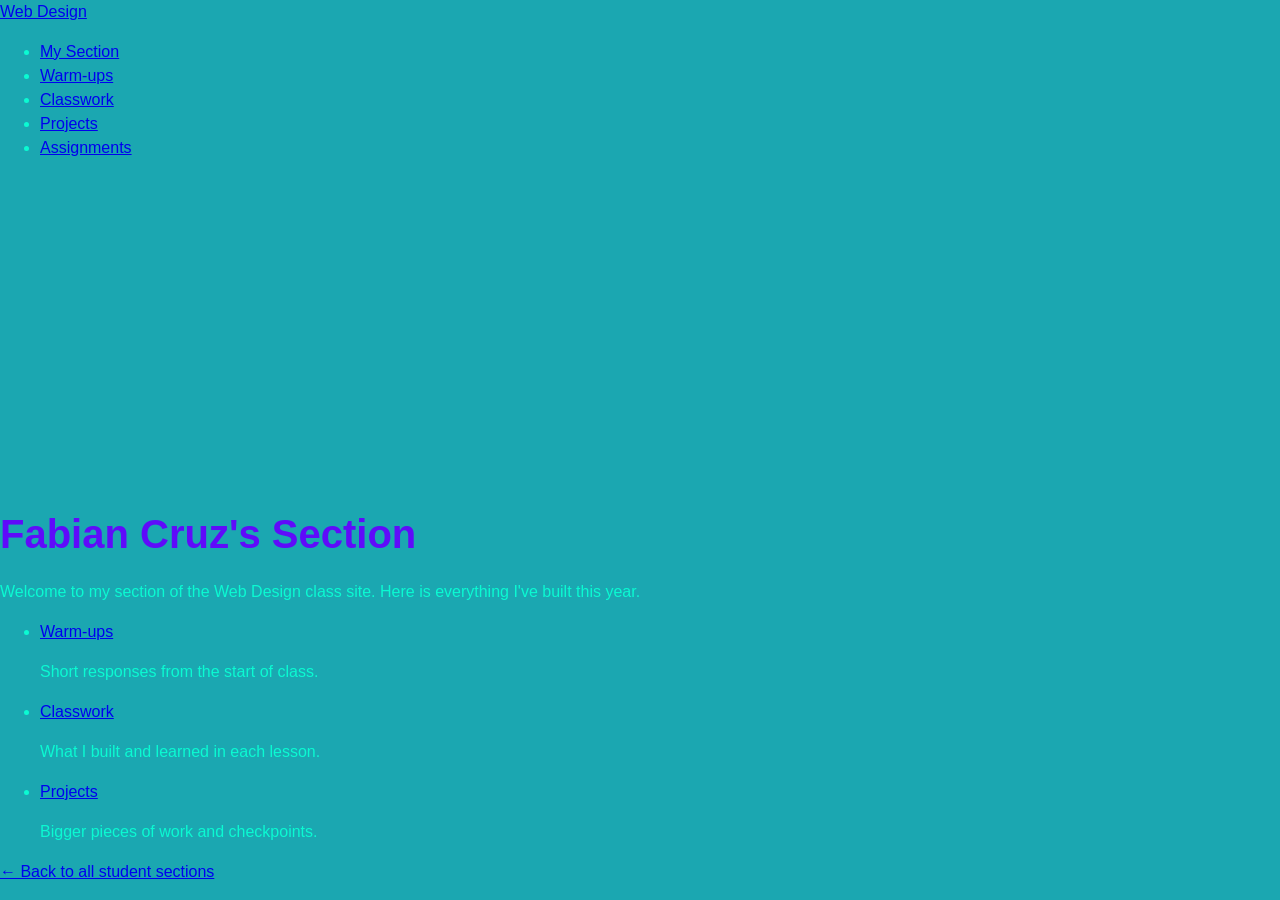
<file: index.html>
<!DOCTYPE html>
<html lang="en">
<head>
  <meta charset="UTF-8">
  <meta name="viewport" content="width=device-width, initial-scale=1.0">
  <title>Fabian Cruz's Section | Web Design</title>
  <link rel="stylesheet" href="style.css">
</head>
<body>
  <header>
    <nav>
      <a href="https://montverde-webdesign.github.io/" class="logo">Web Design</a>
      <ul>
        <li><a href="index.html">My Section</a></li>
        <li><a href="warm-ups/index.html">Warm-ups</a></li>
        <li><a href="classwork/index.html">Classwork</a></li>
        <li><a href="projects/index.html">Projects</a></li>
        <li><a href="https://montverde-webdesign.github.io/assignments.html">Assignments</a></li>
      </ul>
    </nav>
  </header>

  <main>
    <!-- CHANGE: put your first name in the heading and the title above -->
    <h1>Fabian Cruz's Section</h1>
    <p>Welcome to my section of the Web Design class site. Here is everything I've built this year.</p>

    <ul class="categories">
      <li>
        <a href="warm-ups/index.html">Warm-ups</a>
        <p>Short responses from the start of class.</p>
      </li>
      <li>
        <a href="classwork/index.html">Classwork</a>
        <p>What I built and learned in each lesson.</p>
      </li>
      <li>
        <a href="projects/index.html">Projects</a>
        <p>Bigger pieces of work and checkpoints.</p>
      </li>
    </ul>

    <p><a href="https://montverde-webdesign.github.io/submissions.html">&larr; Back to all student sections</a></p>
  </main>
</body>
</html>
</file>
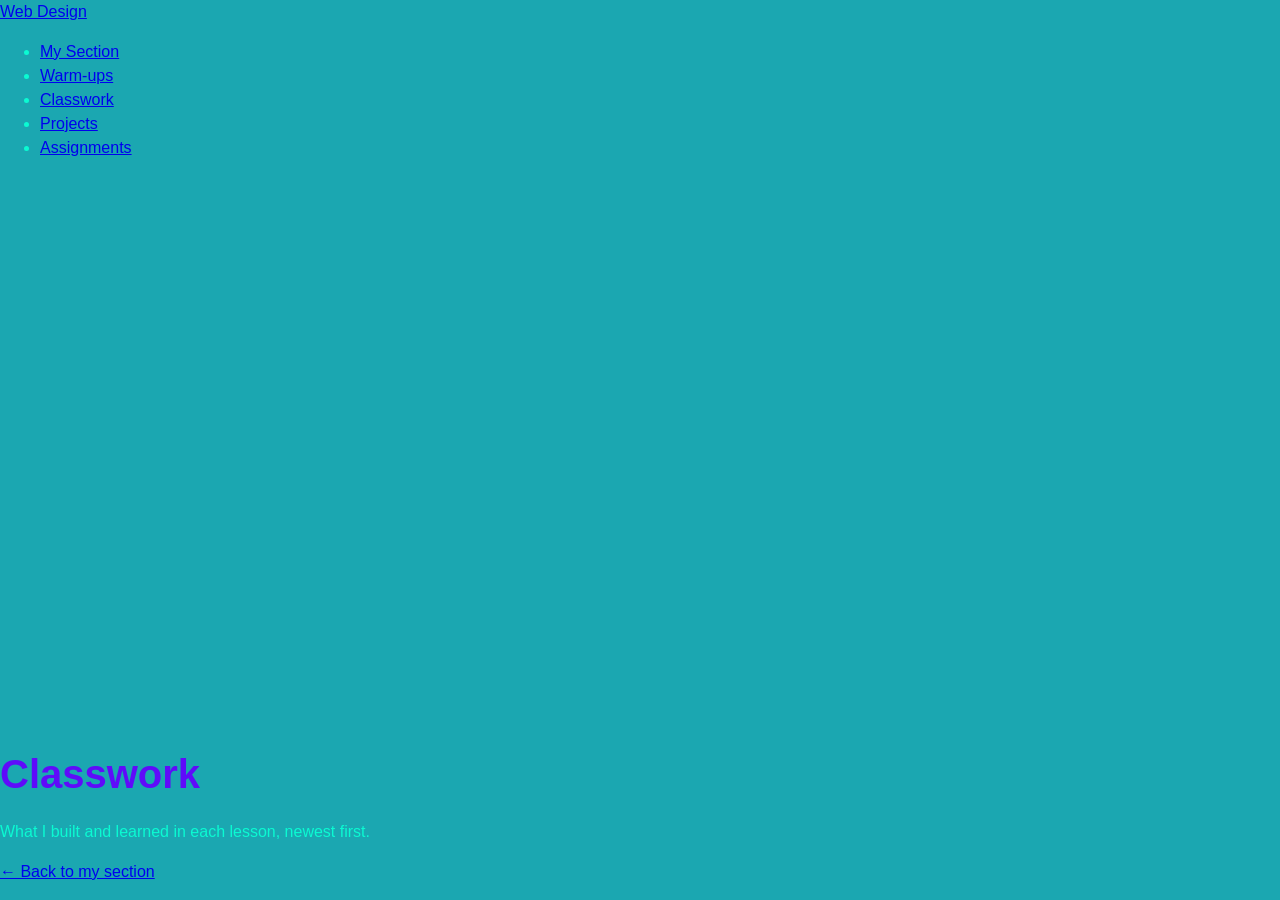
<file: classwork/index.html>
<!DOCTYPE html>
<html lang="en">
<head>
  <meta charset="UTF-8">
  <meta name="viewport" content="width=device-width, initial-scale=1.0">
  <title>Classwork | Fabian Cruz's Section</title>
  <link rel="stylesheet" href="../style.css">
</head>
<body>
  <header>
    <nav>
      <a href="https://montverde-webdesign.github.io/" class="logo">Web Design</a>
      <ul>
        <li><a href="../index.html">My Section</a></li>
        <li><a href="../warm-ups/index.html">Warm-ups</a></li>
        <li><a href="../classwork/index.html">Classwork</a></li>
        <li><a href="../projects/index.html">Projects</a></li>
        <li><a href="https://montverde-webdesign.github.io/assignments.html">Assignments</a></li>
      </ul>
    </nav>
  </header>

  <main>
    <h1>Classwork</h1>
    <p>What I built and learned in each lesson, newest first.</p>

    <!-- HOW TO ADD A PAGE TO THIS LIST:
         Copy the example line below (the one starting with <li>),
         paste it on the first line inside <ul class="entries">,
         and change the file name and the text to match your new page.
         Newest pages go at the TOP.

         <li><a href="2026-10-23-section-setup.html">Oct 23 &middot; Set Up My Section</a></li>
    -->

    <ul class="entries">
    </ul>

    <p><a href="../index.html">&larr; Back to my section</a></p>
  </main>
</body>
</html>
</file>
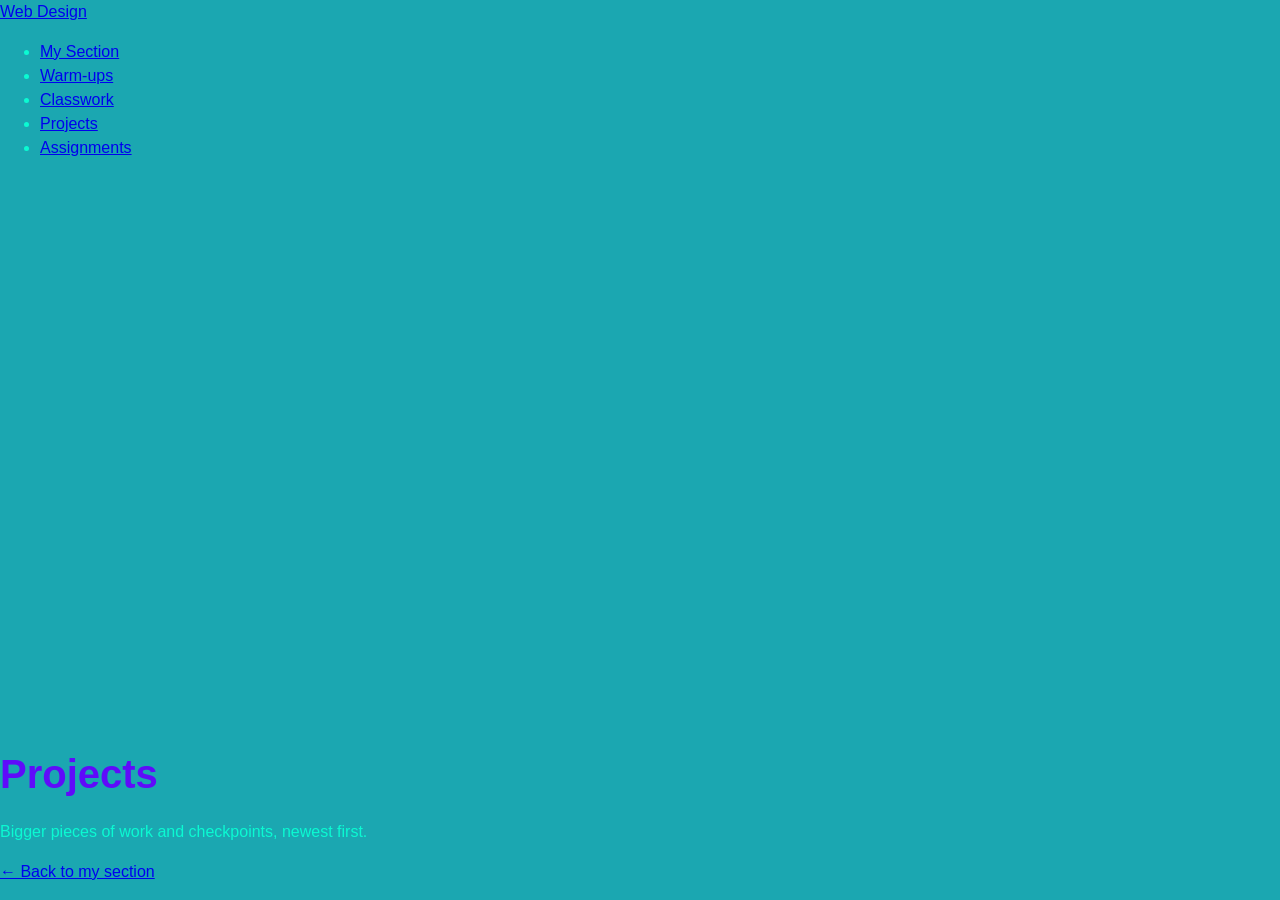
<file: projects/index.html>
<!DOCTYPE html>
<html lang="en">
<head>
  <meta charset="UTF-8">
  <meta name="viewport" content="width=device-width, initial-scale=1.0">
  <title>Projects | Fabian Cruz's Section</title>
  <link rel="stylesheet" href="../style.css">
</head>
<body>
  <header>
    <nav>
      <a href="https://montverde-webdesign.github.io/" class="logo">Web Design</a>
      <ul>
        <li><a href="../index.html">My Section</a></li>
        <li><a href="../warm-ups/index.html">Warm-ups</a></li>
        <li><a href="../classwork/index.html">Classwork</a></li>
        <li><a href="../projects/index.html">Projects</a></li>
        <li><a href="https://montverde-webdesign.github.io/assignments.html">Assignments</a></li>
      </ul>
    </nav>
  </header>

  <main>
    <h1>Projects</h1>
    <p>Bigger pieces of work and checkpoints, newest first.</p>

    <!-- HOW TO ADD A PAGE TO THIS LIST:
         Copy the example line below (the one starting with <li>),
         paste it on the first line inside <ul class="entries">,
         and change the file name and the text to match your new page.
         Newest pages go at the TOP.

         <li><a href="2026-10-30-phase-1-checkpoint.html">Oct 30 &middot; Phase 1 Checkpoint</a></li>
    -->

    <ul class="entries">
    </ul>

    <p><a href="../index.html">&larr; Back to my section</a></p>
  </main>
</body>
</html>
</file>
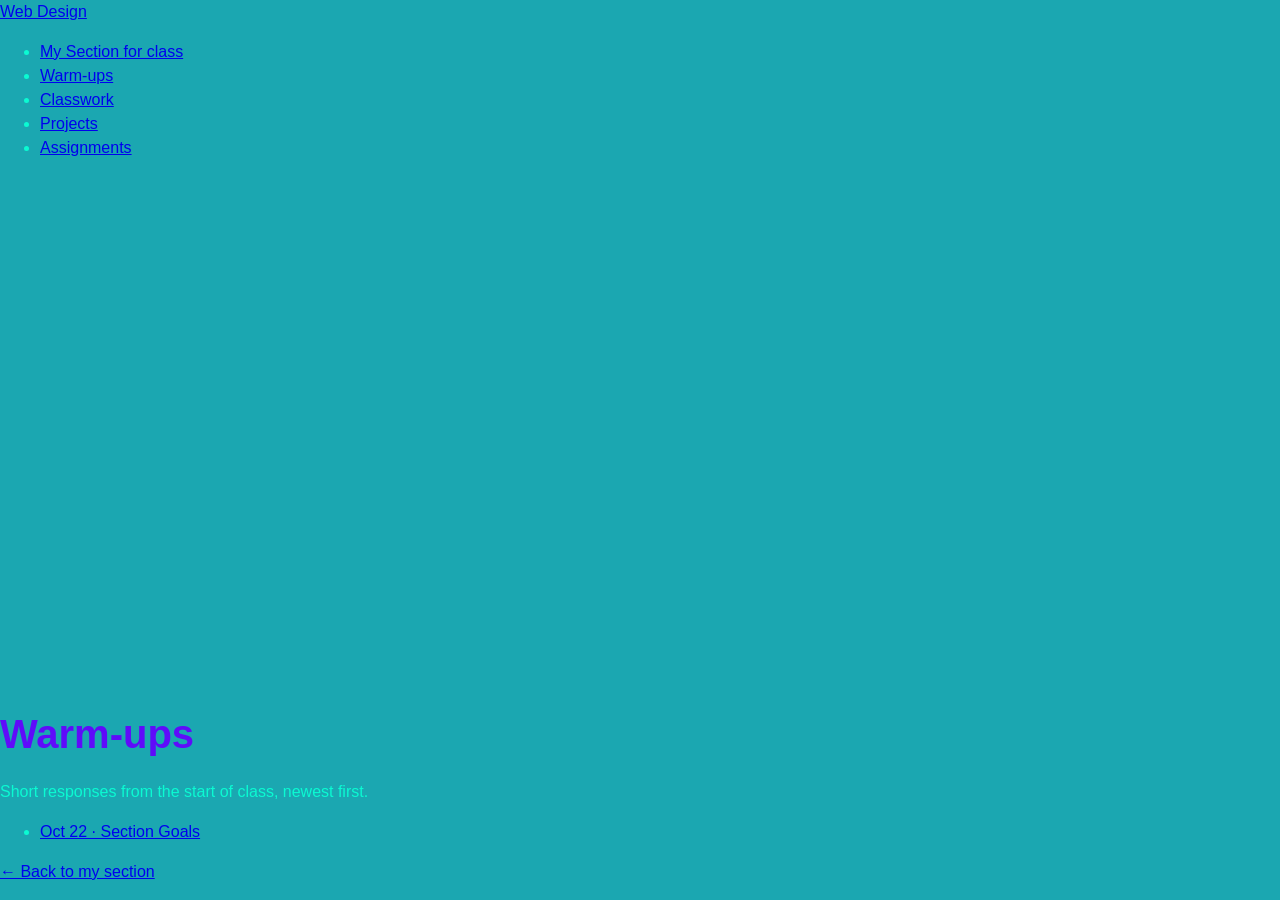
<file: warm-ups/index.html>
<!DOCTYPE html>
<html lang="en">
<head>
  <meta charset="UTF-8">
  <meta name="viewport" content="width=device-width, initial-scale=1.0">
  <title>Warm-ups | Fabian Cruz's Section</title>
  <link rel="stylesheet" href="../style.css">
</head>
<body>
  <header>
    <nav>
      <a href="https://montverde-webdesign.github.io/" class="logo">Web Design</a>
      <ul>
        <li><a href="../index.html">My Section for class
        </a></li>
        <li><a href="../warm-ups/index.html">Warm-ups</a></li>
        <li><a href="../classwork/index.html">Classwork</a></li>
        <li><a href="../projects/index.html">Projects</a></li>
        <li><a href="https://montverde-webdesign.github.io/assignments.html">Assignments</a></li>
      </ul>
    </nav>
  </header>

  <main>
    <h1>Warm-ups</h1>
    <p>Short responses from the start of class, newest first.</p>

    <!-- HOW TO ADD A PAGE TO THIS LIST:
         Copy the example line below (the one starting with <li>),
         paste it on the first line inside <ul class="entries">,
         and change the file name and the text to match your new page.
         Newest pages go at the TOP.

         <li><a href="2026-10-23-section-goals.html">Oct 23 &middot; Section Goals</a></li>
    -->

    <ul class="entries">
      <li><a href="index.html">Oct 22 &middot; Section Goals</a></li>

    </ul>

    <p><a href="../index.html">&larr; Back to my section</a></p>
  </main>
</body>
</html>
</file>
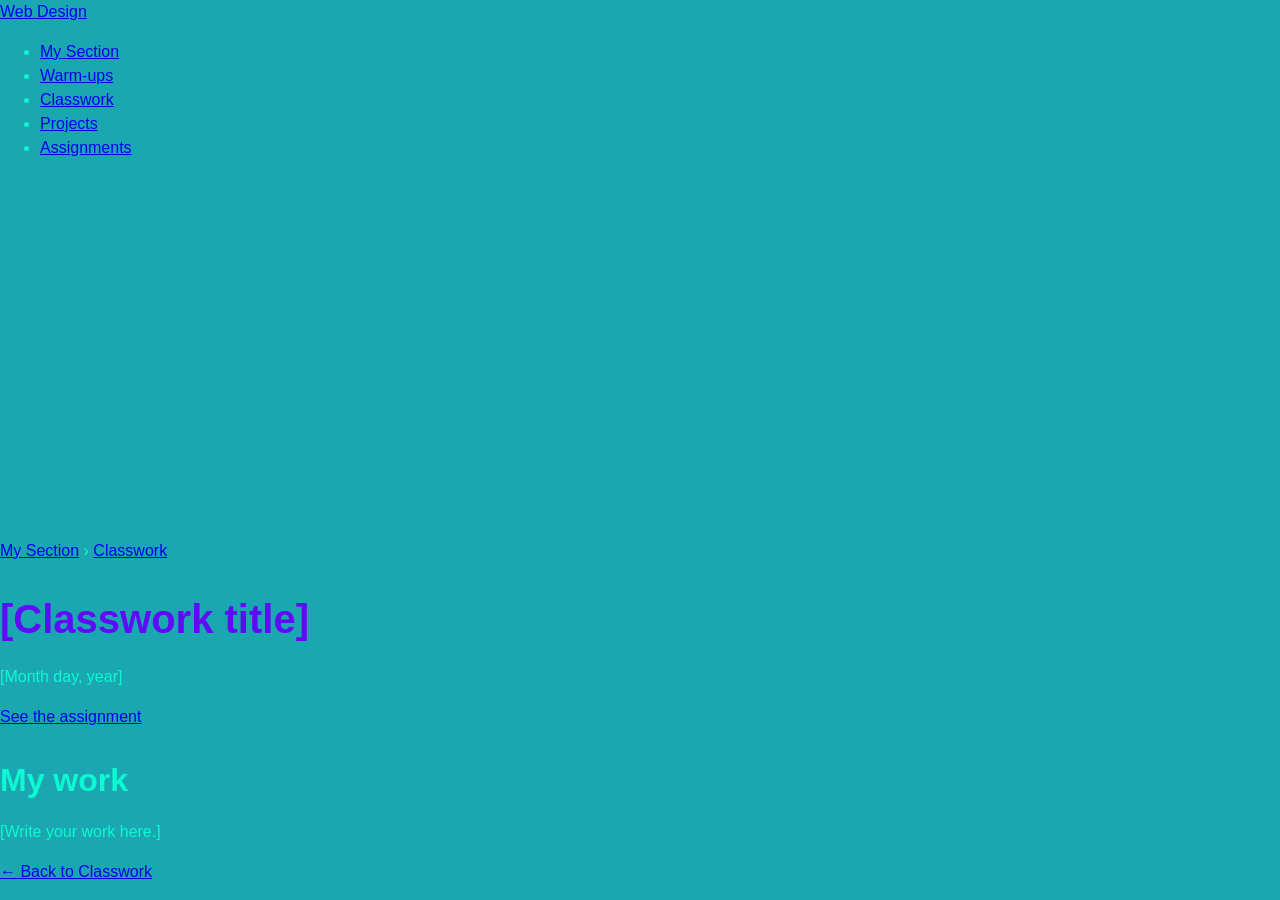
<file: classwork/template.html>
<!DOCTYPE html>
<html lang="en">
<head>
  <meta charset="UTF-8">
  <meta name="viewport" content="width=device-width, initial-scale=1.0">
  <title>[Classwork title] | Fabian Cruz's Section</title>
  <link rel="stylesheet" href="../style.css">
</head>
<body>
  <header>
    <nav>
      <a href="https://montverde-webdesign.github.io/" class="logo">Web Design</a>
      <ul>
        <li><a href="../index.html">My Section</a></li>
        <li><a href="../warm-ups/index.html">Warm-ups</a></li>
        <li><a href="../classwork/index.html">Classwork</a></li>
        <li><a href="../projects/index.html">Projects</a></li>
        <li><a href="https://montverde-webdesign.github.io/assignments.html">Assignments</a></li>
      </ul>
    </nav>
  </header>

  <main>
    <!-- HOW TO USE THIS TEMPLATE:
         1. Copy this file and paste it into this same folder.
         2. Rename the copy to the assignment's file name, like 2026-10-23-section-setup.html
         3. Change everything in [square brackets], including the title at the top.
         4. Add a link to your new page at the top of the list in index.html.
         Leave this template.html file alone so you can copy it again next time. -->

    <p class="breadcrumbs"><a href="../index.html">My Section</a> &rsaquo; <a href="index.html">Classwork</a></p>

    <h1>[Classwork title]</h1>
    <p class="date">[Month day, year]</p>

    <!-- Link to the assignment: replace the part after # with the file name, without .html -->
    <p><a href="https://montverde-webdesign.github.io/assignments.html#2026-10-23-section-setup">See the assignment</a></p>

    <h2>My work</h2>
    <p>[Write your work here.]</p>

    <p><a href="index.html">&larr; Back to Classwork</a></p>
  </main>
</body>
</html>
</file>
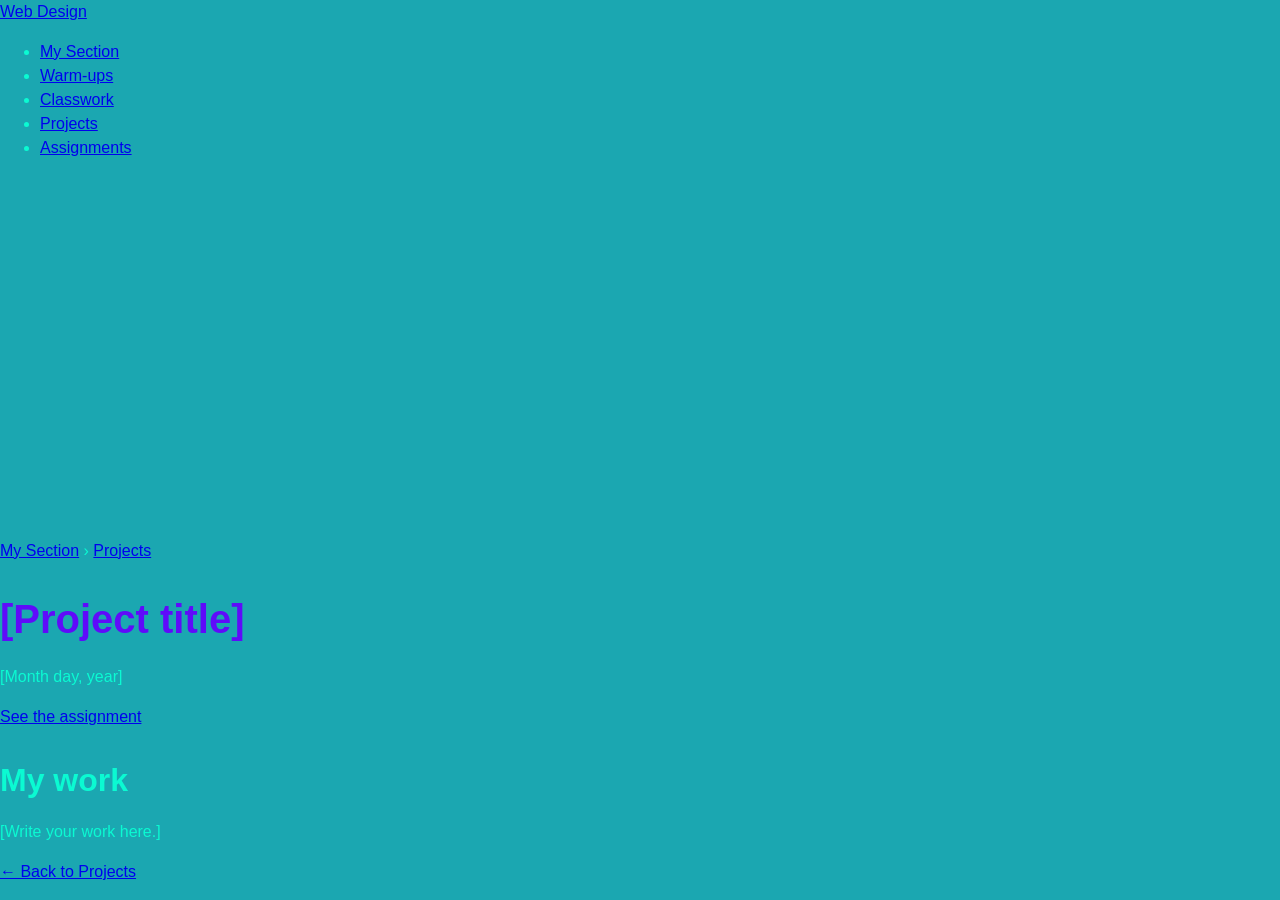
<file: projects/template.html>
<!DOCTYPE html>
<html lang="en">
<head>
  <meta charset="UTF-8">
  <meta name="viewport" content="width=device-width, initial-scale=1.0">
  <title>[Project title] | Fabian Cruz's Section</title>
  <link rel="stylesheet" href="../style.css">
</head>
<body>
  <header>
    <nav>
      <a href="https://montverde-webdesign.github.io/" class="logo">Web Design</a>
      <ul>
        <li><a href="../index.html">My Section</a></li>
        <li><a href="../warm-ups/index.html">Warm-ups</a></li>
        <li><a href="../classwork/index.html">Classwork</a></li>
        <li><a href="../projects/index.html">Projects</a></li>
        <li><a href="https://montverde-webdesign.github.io/assignments.html">Assignments</a></li>
      </ul>
    </nav>
  </header>

  <main>
    <!-- HOW TO USE THIS TEMPLATE:
         1. Copy this file and paste it into this same folder.
         2. Rename the copy to the assignment's file name, like 2026-10-30-phase-1-checkpoint.html
         3. Change everything in [square brackets], including the title at the top.
         4. Add a link to your new page at the top of the list in index.html.
         Leave this template.html file alone so you can copy it again next time. -->

    <p class="breadcrumbs"><a href="../index.html">My Section</a> &rsaquo; <a href="index.html">Projects</a></p>

    <h1>[Project title]</h1>
    <p class="date">[Month day, year]</p>

    <!-- Link to the assignment: replace the part after # with the file name, without .html -->
    <p><a href="https://montverde-webdesign.github.io/assignments.html#2026-10-30-phase-1-checkpoint">See the assignment</a></p>

    <h2>My work</h2>
    <p>[Write your work here.]</p>

    <p><a href="index.html">&larr; Back to Projects</a></p>
  </main>
</body>
</html>
</file>
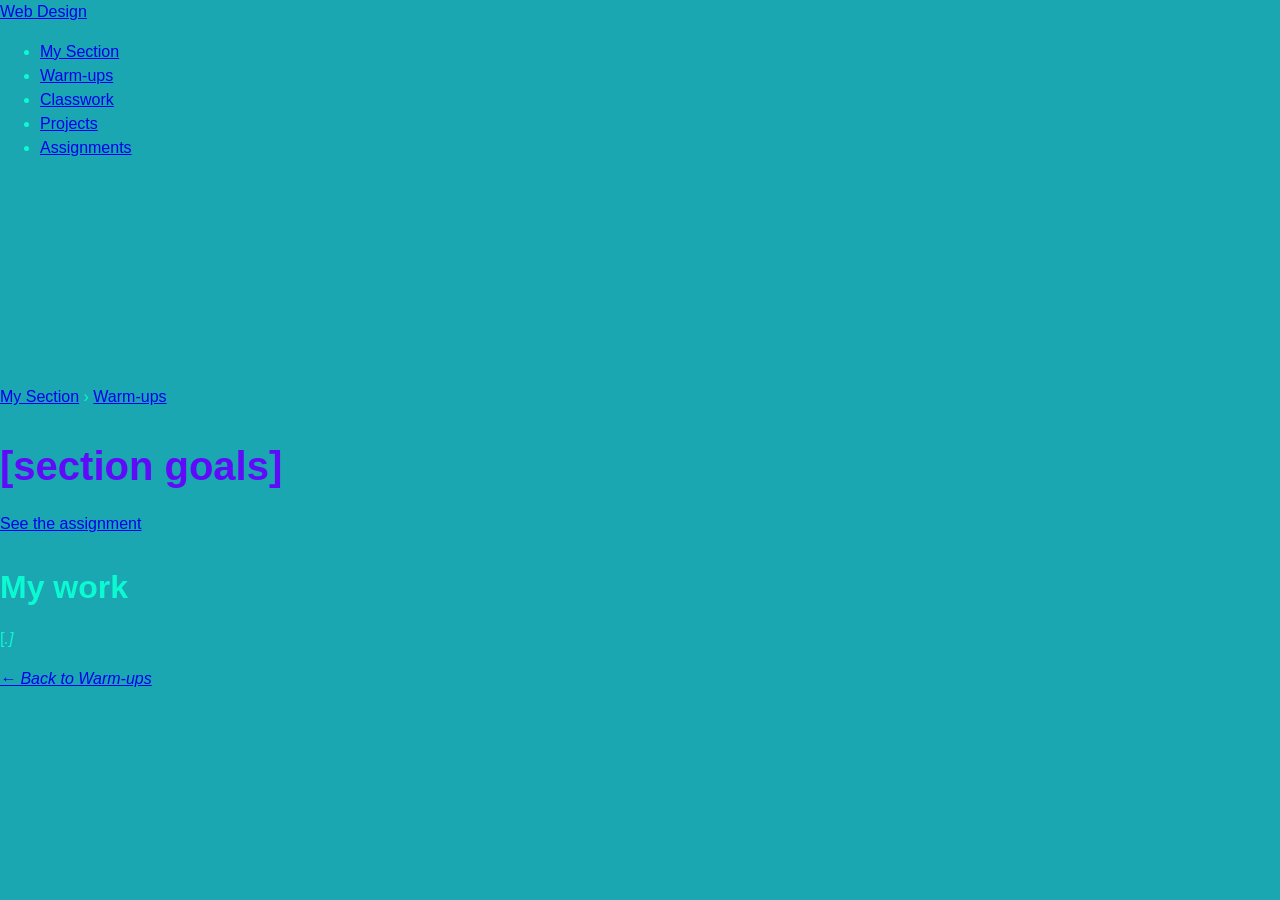
<file: warm-ups/oct-22-practice.html>
<!DOCTYPE html>
<html lang="en">
<head>
  <meta charset="UTF-8">
  <meta name="viewport" content="width=device-width, initial-scale=1.0">
  <title><div section="" goals=""></div> | Fabian Cruz's Section</title>
  <link rel="stylesheet" href="../style.css">
</head>
<body>
  <header>
    <nav>
      <a href="https://montverde-webdesign.github.io/" class="logo">Web Design</a>
      <ul>
        <li><a href="../index.html">My Section</a></li>
        <li><a href="../warm-ups/index.html">Warm-ups</a></li>
        <li><a href="../classwork/index.html">Classwork</a></li>
        <li><a href="../projects/index.html">Projects</a></li>
        <li><a href="https://montverde-webdesign.github.io/assignments.html">Assignments</a></li>
      </ul>
    </nav>
  </header>

  <main>
    <!-- HOW TO USE THIS TEMPLATE:
         1. Copy this file and paste it into this same folder.
         2. Rename the copy to the assignment's file name, like 2026-10-23-section-goals.html
         3. Change everything in [square brackets], including the title at the top.
         4. Add a link to your new page at the top of the list in index.html.
         Leave this template.html file alone so you can copy it again next time. -->

    <p class="breadcrumbs"><a href="../index.html">My Section</a> &rsaquo; <a href="index.html">Warm-ups</a></p>

    <h1>[section goals]</h1>
    <p class="date"><div october-22-2026=""></div></p>

    <!-- Link to the assignment: replace the part after # with the file name, without .html -->
    <p><a href="https://montverde-webdesign.github.io/assignments.html#2026-10-23-section-goals">See the assignment</a></p>

    <h2>My work</h2>
    <p>[<i am getting a hit today>.]</p>

    <p><a href="index.html">&larr; Back to Warm-ups</a></p>
  </main>
</body>
</html>
</file>
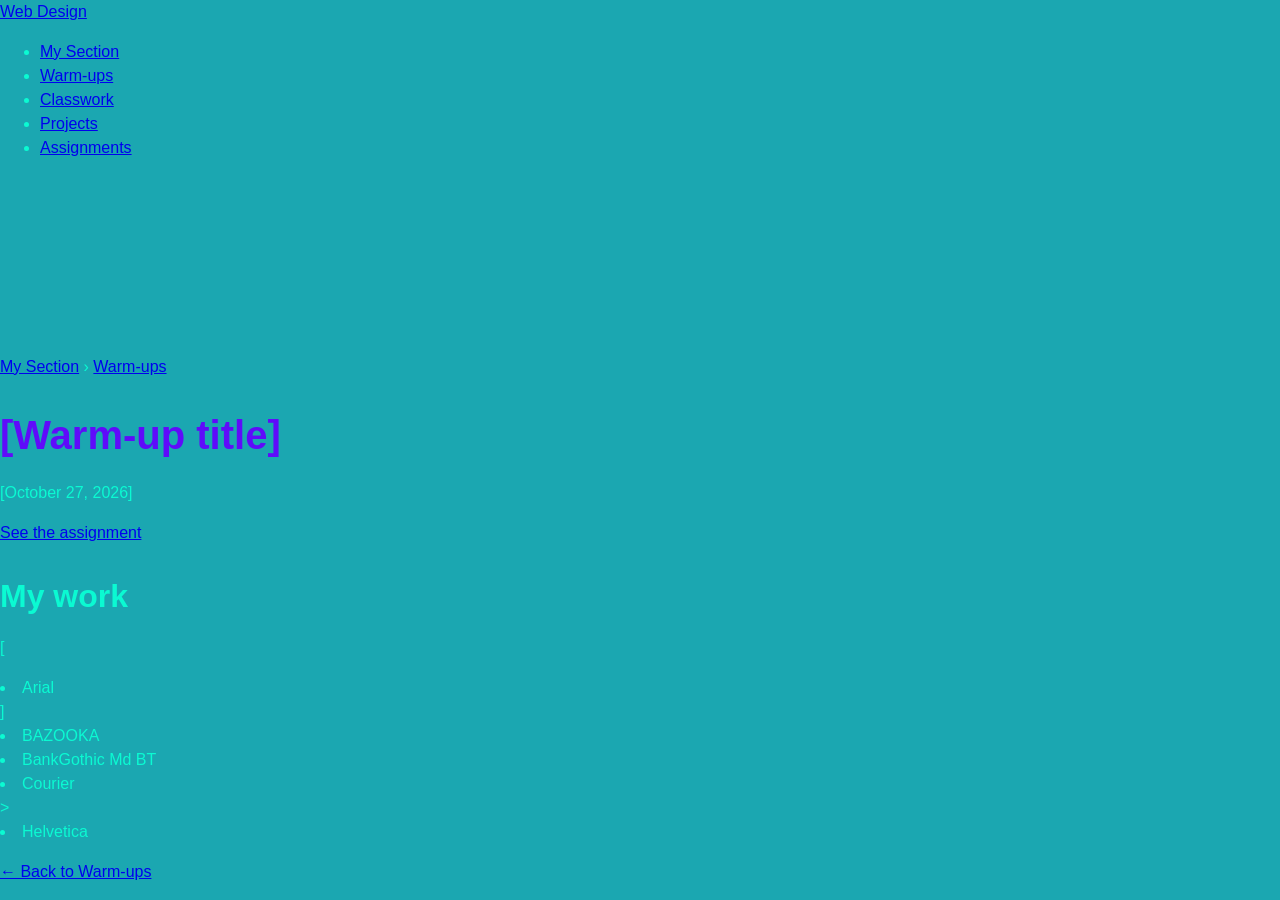
<file: warm-ups/oct-27-practice.html>
<!DOCTYPE html>
<html lang="en">
<head>
  <meta charset="UTF-8">
  <meta name="viewport" content="width=device-width, initial-scale=1.0">
  <title>[Warm-up title] | Fabian Cruz's Section</title>
  <link rel="stylesheet" href="../style.css">
</head>
<body>
  <header>
    <nav>
      <a href="https://montverde-webdesign.github.io/" class="logo">Web Design</a>
      <ul>
        <li><a href="../index.html">My Section</a></li>
        <li><a href="../warm-ups/index.html">Warm-ups</a></li>
        <li><a href="../classwork/index.html">Classwork</a></li>
        <li><a href="../projects/index.html">Projects</a></li>
        <li><a href="https://montverde-webdesign.github.io/assignments.html">Assignments</a></li>
      </ul>
    </nav>
  </header>

  <main>
    <!-- HOW TO USE THIS TEMPLATE:
         1. Copy this file and paste it into this same folder.
         2. Rename the copy to the assignment's file name, like 2026-10-23-section-goals.html
         3. Change everything in [square brackets], including the title at the top.
         4. Add a link to your new page at the top of the list in index.html.
         Leave this template.html file alone so you can copy it again next time. -->

    <p class="breadcrumbs"><a href="../index.html">My Section</a> &rsaquo; <a href="index.html">Warm-ups</a></p>

    <h1>[Warm-up title]</h1>
    <p class="date">[October 27, 2026]</p>

    <!-- Link to the assignment: replace the part after # with the file name, without .html -->
    <p><a href="https://montverde-webdesign.github.io/assignments.html#2026-10-23-section-goals">See the assignment</a></p>

    <h2>My work</h2>
    <p>[<li>Arial</li>]
    <li>BAZOOKA</li>
  <li>BankGothic Md BT</li>
<li>Courier</li>>
<li>Helvetica</li>
</p>
<p><a href="index.html">&larr; Back to Warm-ups</a></p>
  </main>
</body>
</html>
</file>
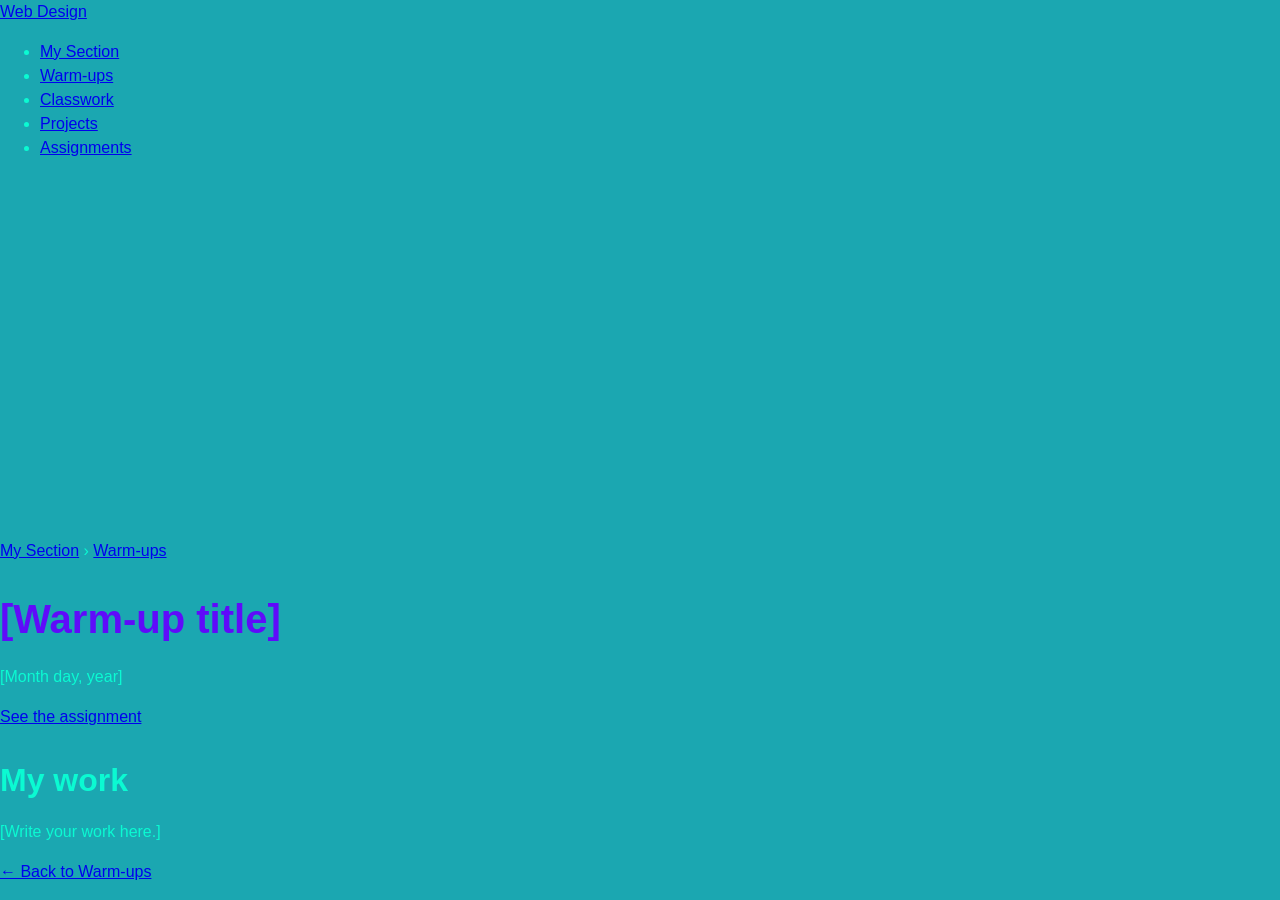
<file: warm-ups/template.html>
<!DOCTYPE html>
<html lang="en">
<head>
  <meta charset="UTF-8">
  <meta name="viewport" content="width=device-width, initial-scale=1.0">
  <title>[Warm-up title] | Fabian Cruz's Section</title>
  <link rel="stylesheet" href="../style.css">
</head>
<body>
  <header>
    <nav>
      <a href="https://montverde-webdesign.github.io/" class="logo">Web Design</a>
      <ul>
        <li><a href="../index.html">My Section</a></li>
        <li><a href="../warm-ups/index.html">Warm-ups</a></li>
        <li><a href="../classwork/index.html">Classwork</a></li>
        <li><a href="../projects/index.html">Projects</a></li>
        <li><a href="https://montverde-webdesign.github.io/assignments.html">Assignments</a></li>
      </ul>
    </nav>
  </header>

  <main>
    <!-- HOW TO USE THIS TEMPLATE:
         1. Copy this file and paste it into this same folder.
         2. Rename the copy to the assignment's file name, like 2026-10-23-section-goals.html
         3. Change everything in [square brackets], including the title at the top.
         4. Add a link to your new page at the top of the list in index.html.
         Leave this template.html file alone so you can copy it again next time. -->

    <p class="breadcrumbs"><a href="../index.html">My Section</a> &rsaquo; <a href="index.html">Warm-ups</a></p>

    <h1>[Warm-up title]</h1>
    <p class="date">[Month day, year]</p>

    <!-- Link to the assignment: replace the part after # with the file name, without .html -->
    <p><a href="https://montverde-webdesign.github.io/assignments.html#2026-10-23-section-goals">See the assignment</a></p>

    <h2>My work</h2>
    <p>[Write your work here.]</p>

    <p><a href="index.html">&larr; Back to Warm-ups</a></p>
  </main>
</body>
</html>
</file>
<file: style.css>
/* ==========================================================
   My section's styles
   Every page in this section uses this one file.

   Pages in this main folder link to it with:
       <link rel="stylesheet" href="style.css">
   Pages inside warm-ups, classwork, and projects use ../ to go up a folder:
       <link rel="stylesheet" href="../style.css">

   We'll write styles here starting Monday.
   ========================================================== */
body {
    font-family: 'Franklin Gothic Medium', 'Arial Narrow', Arial, sans-serif;
    line-height: 1.6;
    margin: 0;
    padding: 0;
    background-color: #1ba7b1;
    color: #0bfad2;
    line-height: 1.5;
    box-sizing: border-box;
    min-height: 100vh;
    display: flex;
    flex-direction: column;
    justify-content: space-between;
    text-align: left;

}
h1 {
    font-size: 2.5rem;
    margin-bottom: 1rem;
    text-align: left;
    color: #5f0bfa;
}
h2 {
    font-size: 2rem;
    margin-bottom: 0.95rem;
}
h3 {
    font-size: 1.5rem;
    margin-bottom: 0.5rem;
}
a:hover {
    color: #11db2c;
}
a:hover {
    color: #528f91;
}
a:hover {
    color: #c5d4cd;
}
</file>
